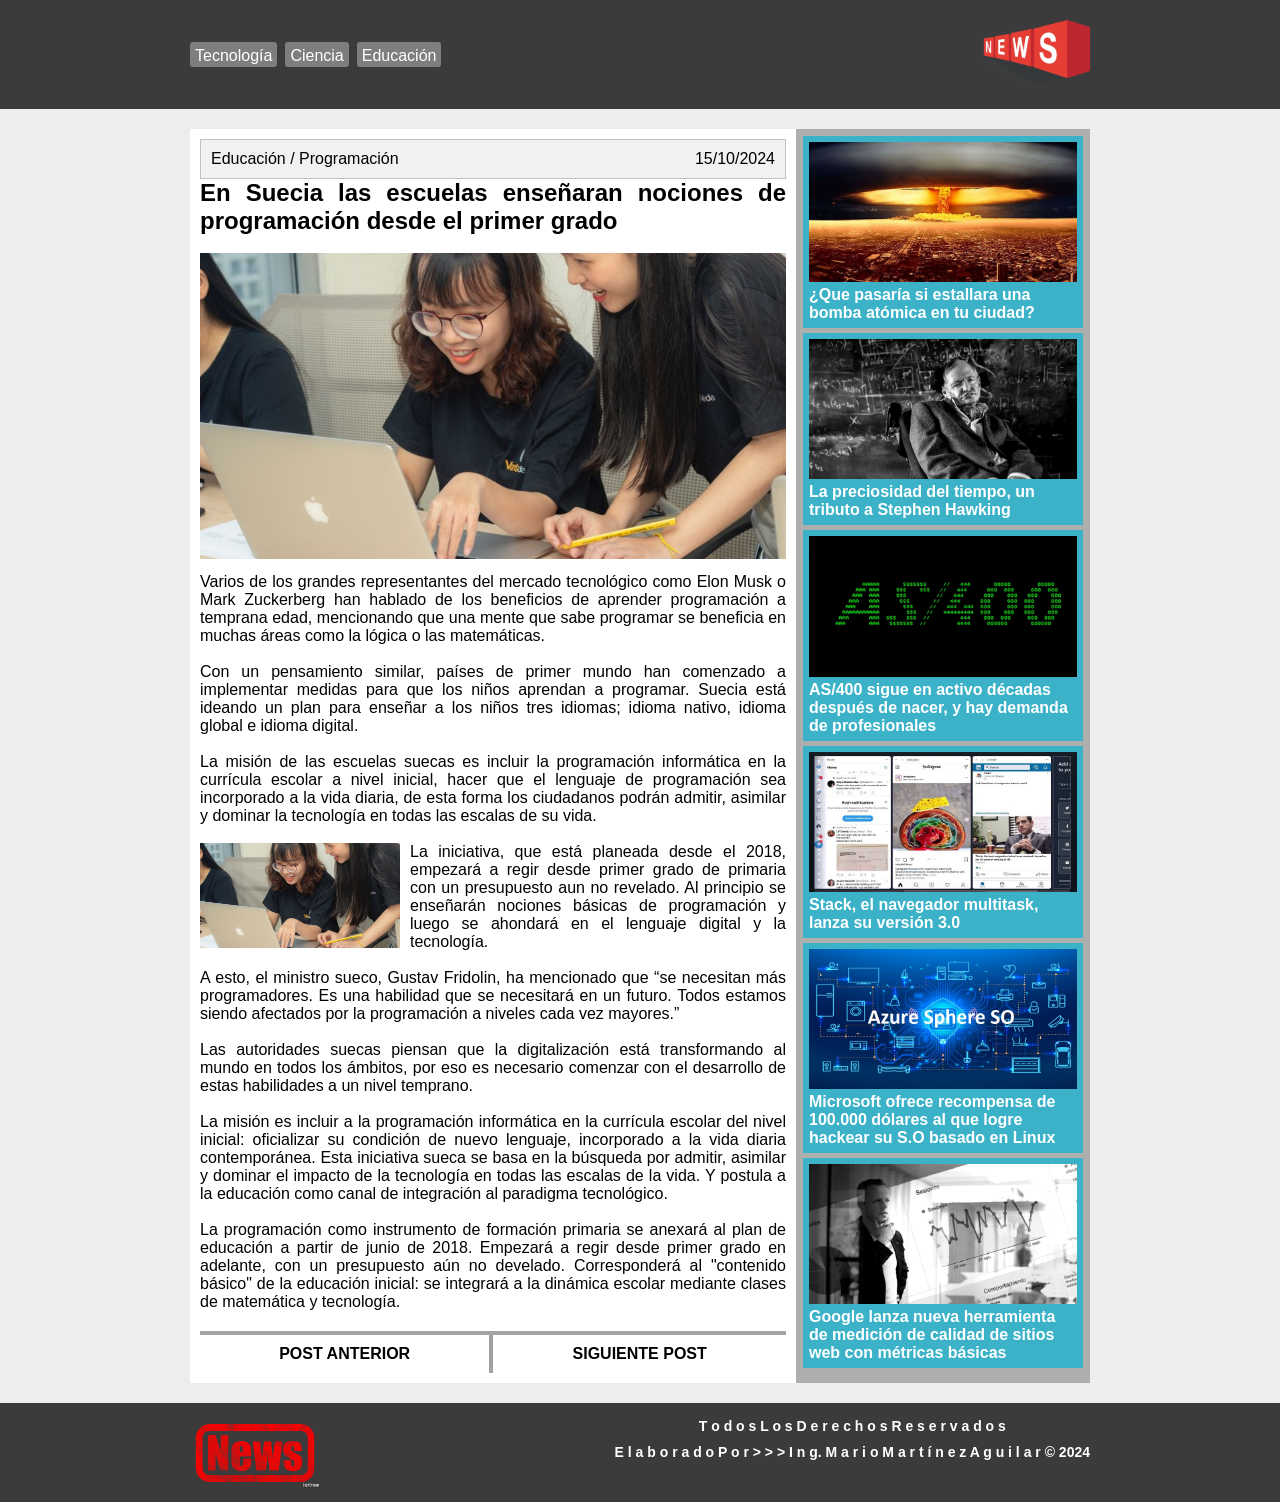
<file: index.html>
<!DOCTYPE html>
<html lang="es">
<head>
	<meta charset="UTF-8">
	<meta name="viewport" content="width=device-width,initial-scale=1">
	<title>En Suecia las escuelas enseñaran nociones de programación desde el primer grado - Azul Web</title>
	<link rel="stylesheet" href="CSS/style.css">
	<link rel="shortcut icon" href="favicon.ico" type="image/x-icon">
</head>
<body>
	<section id="navegador">
		<nav>
			<ul>
				<li class="menu">Tecnología</li>
				<li class="menu">Ciencia</li>
				<li class="menu">Educación</li>
				<div class="enviar-derecha logo">
					<img width="120px;" src="IMG/news.png" alt="">
				</div>
			</ul>
		</nav>
	</section>
	<section id="contenedor">
		<section id="contenedorinterno">
			<section class="categoria">
				<p>Educación / Programación</p>
				<p class="enviar-derecha">15/10/2024</p>
			</section>
			<article style="text-align: justify;">
				<h1>
					En Suecia las escuelas enseñaran nociones de programación desde el primer grado
				</h1><br>	
				<img width="100%" style="margin-bottom: 10px;  " src="IMG/portada.png" alt="">

				<p>Varios de los grandes representantes del mercado tecnológico 
					como Elon Musk o Mark Zuckerberg han hablado de los beneficios de aprender 
					programación a temprana edad, mencionando que una mente que sabe programar se beneficia 
					en muchas áreas como la lógica o las matemáticas.
				</p><br>
				<p>Con un pensamiento similar, países de primer mundo han comenzado a implementar medidas
					para que los niños aprendan a programar. 
					Suecia está ideando un plan para enseñar a los niños tres idiomas;
					idioma nativo, idioma global e idioma digital. 
				</p><br>
				<p>La misión de las escuelas suecas es incluir la programación informática en la currícula escolar a nivel inicial, 
					hacer que el lenguaje de programación sea incorporado a la vida diaria,
					de esta forma los ciudadanos podrán admitir, 
					asimilar y dominar la tecnología en todas las escalas de su vida.
				</p><br>
				<img style="float: left; margin-right: 10px;" width="200px;" src="IMG/portada.png" alt="">
				<p>La iniciativa, que está planeada desde el 2018, 
					empezará a regir desde primer grado de primaria con un presupuesto
					aun no revelado. Al principio se enseñarán nociones básicas
					de programación y luego se ahondará en el lenguaje digital 
					y la tecnología.
				</p><br>
				<p>A esto, el ministro sueco, Gustav Fridolin,
					ha mencionado que “se necesitan más programadores. 
					Es una habilidad que se necesitará en un futuro. 
					Todos estamos siendo afectados por la programación
					a niveles cada vez mayores.”
				</p><br>
				<p>Las autoridades suecas piensan que la digitalización está transformando al mundo
					en todos los ámbitos, por eso es necesario comenzar con el desarrollo de estas habilidades
					a un nivel temprano.
				</p><br>
				<p>La misión es incluir a la programación informática 
					en la currícula escolar del nivel inicial: 
					oficializar su condición de nuevo lenguaje, 
					incorporado a la vida diaria contemporánea. 
					Esta iniciativa sueca se basa en la búsqueda por admitir, 
					asimilar y dominar el impacto de la tecnología 
					en todas las escalas de la vida. Y postula a la educación como canal de integración al paradigma tecnológico.
				</p><br>
				<p>La programación como instrumento de formación primaria se anexará 
					al plan de educación a partir de junio de 2018. 
					Empezará a regir desde primer grado en adelante, 
					con un presupuesto aún no develado. Corresponderá al 
					"contenido básico" de la educación inicial: 
					se integrará a la dinámica escolar mediante clases de matemática y tecnología.
				</p>
			</article>
			<div class="navPost">
				<div style="border-right: solid 2px #a1a1a1;">
					<p>POST ANTERIOR</p>
				</div>
				<div style="border-left:  solid 2px #a1a1a1;">
					<p>SIGUIENTE POST</p>
				</div>
			</div>
		</section>
		<aside>
			<div class="articulorelacionado">
				<img width="100%" src="IMG/r1.jpg" alt="">
				<h3>¿Que pasaría si estallara una bomba atómica en tu ciudad?</h3>
			</div>
			<div class="articulorelacionado">
				<img width="100%" src="IMG/r2.png" alt="">
				<h3>La preciosidad del tiempo, un tributo a Stephen Hawking</h3>
			</div>
			<div class="articulorelacionado">
				<img width="100%" src="IMG/r3.jpg" alt="">
				<h3>AS/400 sigue en activo décadas después de nacer, y hay demanda de profesionales</h3>
			</div>
			<div class="articulorelacionado">
				<img width="100%" src="IMG/r4.jpg" alt="">
				<h3>Stack, el navegador multitask, lanza su versión 3.0</h3>
			</div>
			<div class="articulorelacionado">
				<img width="100%" src="IMG/r5.jpg" alt="">
				<h3>Microsoft ofrece recompensa de 100.000 dólares al que logre hackear su S.O basado en Linux</h3>
			</div>
			<div class="articulorelacionado">
				<img width="100%" src="IMG/r6.png" alt="">
				<h3>Google lanza nueva herramienta de medición de calidad de sitios web con métricas básicas</h3>
			</div>
		</aside>
	</section>
	<section id="footer">
		<footer>
			<section class="log">
				<img class="logo" width="130px" src="IMG/new2.png" alt="">
			</section>
			<section class="contacto">
				<p style="font-weight: 800; font-size:14px">	T o d o s L o s D e r e c h o s R e s e r v a d o s</p>
				<p style="margin-top: 10px;font-weight:800;font-size:14px">E l a b o r a d o P o r > > >  I n g. M a r i o M a r t í n e z A g u i l a r &copy; 2024</p>
			</section>
		</footer>
	</section>
</body>
</html>
</file>
<file: CSS/style.css>
*{
	margin: 0px;
	padding: 0px;
	font-family: arial;
	font-size: 16px;
	box-sizing: border-box;

}
body{
	background: #ededed;
}
h1{
	font-size: 1.5rem;
}
/*navegador*/
.enviar-derecha{
	margin-left: auto;
}
#navegador{
	background-color: #3b3b3b;
	color: #ffffff;
	padding-top: 20px;
	padding-bottom: 20px;
}
nav{
	max-width: 900px;
	margin: auto;
}
nav ul{
	display: flex;
	align-items: center;
}
nav li{
	background: #7e7e7e;
	padding: 5px;
	height: 25px;
	list-style: none;
	margin-right: 8px;
	border-radius: 3px;

}

nav li:hover{
	background: #c9c9c9;
	cursor: pointer;
}
/*navegador*/
/*contenedor*/
 #contenedor{
 	background: #ffffff;
 	max-width: 900px;
 	/*background: red;*/
 	margin: auto;
 	margin-top: 20px;
 	margin-bottom: 20px;
 	display: flex;
 	
 }
 #contenedorinterno{
 	flex-grow: 1;
 	/*background: pink;*/
 	padding: 10px;
 }
 #contenedor aside{
 	width: 300px;
 	background:#aeaeae;
 	padding: 7PX;

 }
 .categoria{
 	display: flex;
 	background: #f1f1f1;
 	padding: 10px;
 	margin-bottom: 10px
 	border-bottom 1.5px solid #b5b5b5;
	border: solid 1.5px  rgb(194, 193, 193);
 }
 .articulorelacionado{
 	width: 280px;
 	/*height: 150px;*/
 	background: #3cb2c8;
 	margin:auto;
 	margin-bottom: 5px;
 	padding: 6px;
 	color: #ffffff;
 	transition: all .2s;


 }
 .articulorelacionado:hover{
 	transform: scale(1.04);
 	box-shadow: 0px 0px 5px 0px #777;

 }
 .navPost{
 	display:flex;
 	text-align: center;
 	margin-top: 20px;
 	border-top: solid 4px #a5a4a4;
 }
.navPost div{
	flex-grow: 1;
	padding: 10px;
	font-weight:bold;

}

/*contenedor*/
/*footer*/

  section#footer{
  	background-color: #3b3b3b;
	color: #ffffff;

  }
  footer{
  	display: flex;
  	max-width: 900px;
  	padding-top: 15px;
  	padding-bottom: 10px;
  	margin: auto;
  	justify-content: space-between;
  }
  .contacto{
	text-align: center;
  }
  
/*footer*/

/*IPAD*/
  @media (max-width: 768px){
  	#contenedor{
  		flex-direction: column;
  		margin-bottom: 0px;
  	}
  	#contenedor aside{
  		width: 100%;
  		padding: 10px;
  		display: flex;
  		flex-wrap: wrap;
  		align-items: flex-start;
  		background: #3cb2c8;

  	}
  	.articulorelacionado{
  		width: 47%;
  		

  	}
  	nav, footer{
  		max-width: 95%;

  	}
  	nav li.menu{
  		padding-bottom: 25px;
  	}
  	
  }

/*IPAD*/
/*MOVIL*/
  @media (max-width: 412px){
  	 ul{
  	 	max-width: 95%;
  	 	flex-wrap: wrap-reverse;
  	 }
  	 .logo{
  	 	margin: auto;
  	 	margin-bottom: 10px;
  	 }
	nav ul{
		display: flex;
		justify-content: center;
	}
  	 nav li.menu{
  	    margin-left:24px;
  	 }
  	 footer{
  	 	padding-bottom: 0px;
  	 	flex-direction: column;
  	 	text-align: center;
  	 	background: #414141;
  	 	padding-bottom: 12px;
  	 }
  	 .articulorelacionado{
  	 	width: 100%;
  	 }

  }
/*MOVIL*/
</file>
